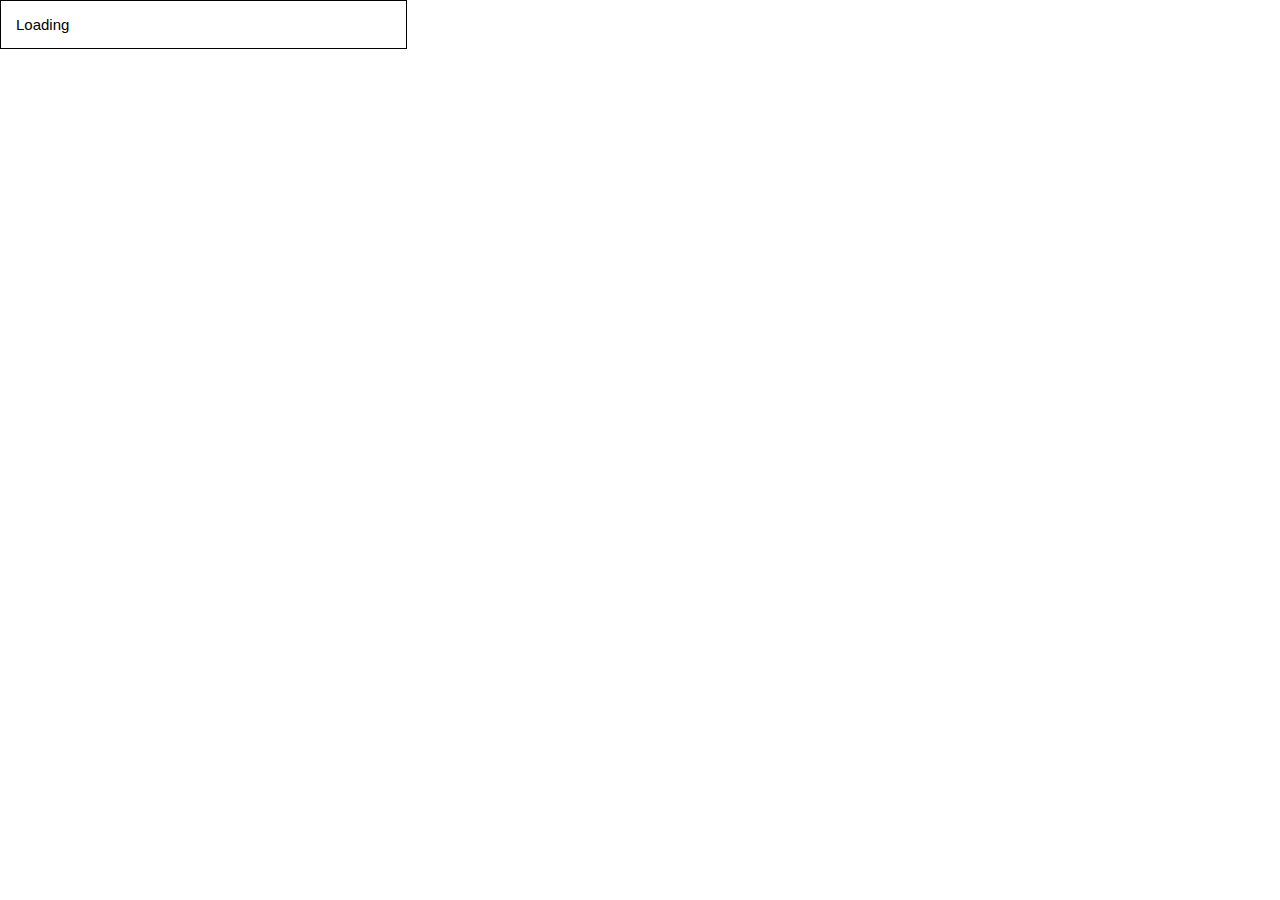
<file: githubIntegration/main/index.html>
<html>
    <head>
        <link type="text/css" rel="stylesheet" href="main.css" />
    </head>
    <body>
        <!-- Parsing json -->
        <script src="../yahoo-min.js"></script>
        <script src="../json-min.js"></script>
        <script type="text/javascript" src="main.js"></script>
    </body>
</html>
</file>
<file: githubIntegration/main/main.css>
body {
	font-size: 15px;
	margin: 0;
}
.container{
	width: 25em;
	border: solid 1px #000;
	font-family: Arial, Helvetica, sans-serif;
	padding: 1em;
}

.commitsContainer {
	font-size: .8em;
}

.commitsContainer .dateHeader {
    font-size: 1em;
    margin: .3em 0 0 0;
}
.commitsContainer .notes {
    margin: .3em 0 0 0;
	font-style: italic;
    font-size: .9em;
}
.commitsContainer .comment {
    margin: .3em 0 0 0;
}
.commitsContainer .revisionItem {
	margin-bottom: 10px;
}
.commitsContainer h3 {
    margin: .3em 0 0 0;
	font-size: 1em;
	font-weight: normal;
}
.commitsContainer .rowDivider{
	height: .1em;
	border-top: dashed .1em #CCC;
}
</file>
